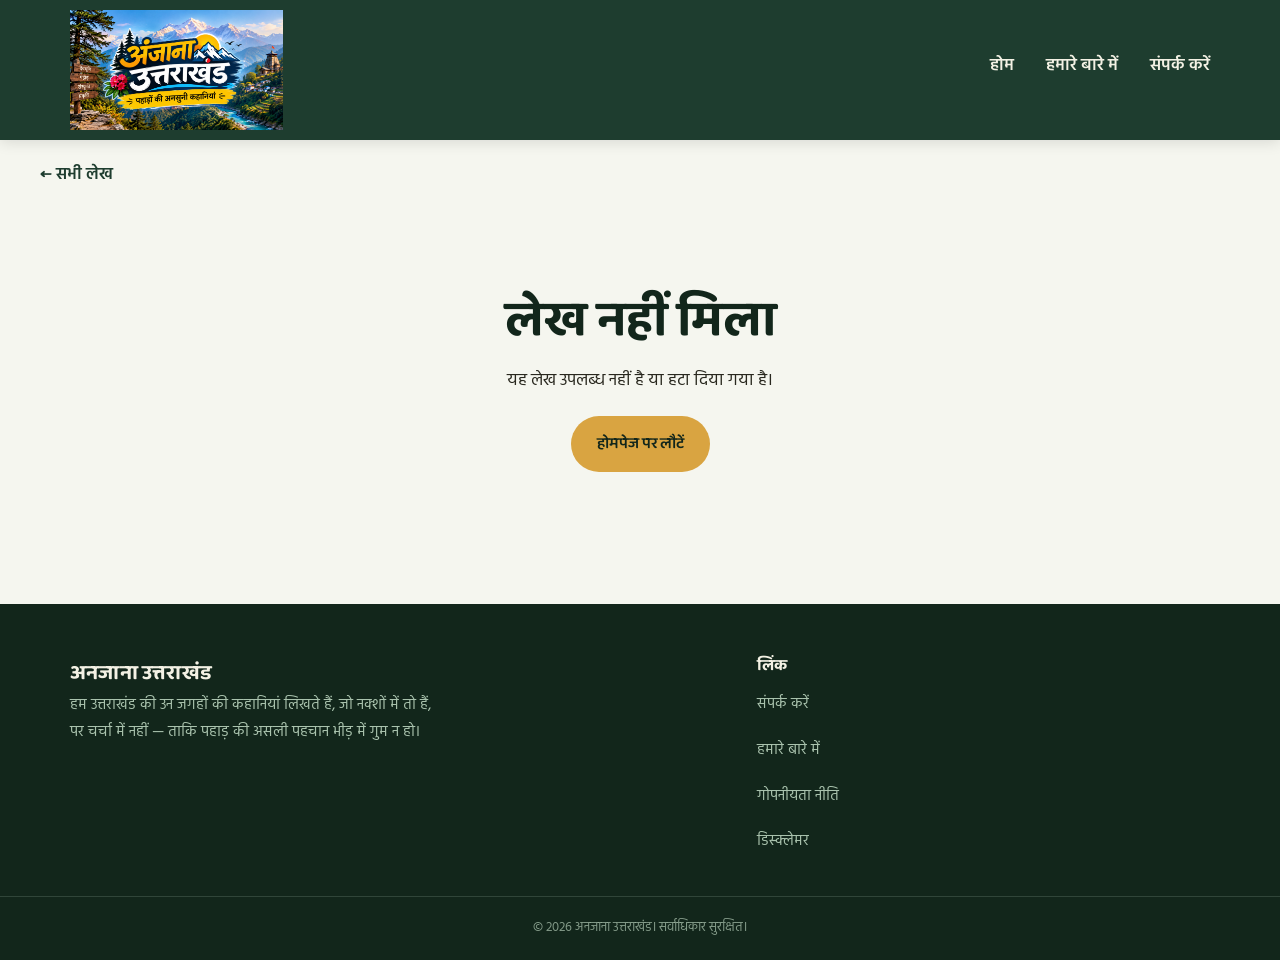
<file: article.html>
<!DOCTYPE html>
<html lang="hi">
<head>
<meta charset="UTF-8">
<meta name="viewport" content="width=device-width, initial-scale=1.0">
<title>लेख | अनजाना उत्तराखंड</title>
<meta name="description" content="अनजाना उत्तराखंड पर एक यात्रा कहानी पढ़ें।">
<link rel="icon" type="image/svg+xml" href="assets/images/logo.png">
<link rel="stylesheet" href="css/style.css">
</head>
<body>

<header class="site-header">
  <div class="container">
    <a class="brand" href="index.html">
      <img src="assets/images/logo.png" alt="अनजाना उत्तराखंड लोगो">
      <span>
        <span class="brand-name">अनजाना उत्तराखंड</span>
        <span class="brand-tagline">पहाड़ों की अनकही कहानियां</span>
      </span>
    </a>
    <button class="nav-toggle" aria-label="मेन्यू खोलें" aria-expanded="false">☰</button>
    <nav class="main-nav" aria-label="मुख्य मेन्यू">
      <ul>
        <li><a href="index.html">होम</a></li>
        <li><a href="pages/about-us.html">हमारे बारे में</a></li>
        <li><a href="pages/contact-us.html">संपर्क करें</a></li>
      </ul>
    </nav>
  </div>
</header>

<a class="article-back container" href="index.html">← सभी लेख</a>

<main id="article-root">
  <p class="feed-empty container">लेख लोड हो रहा है…</p>
</main>

<footer class="site-footer">
  <div class="container footer-inner">
    <div class="footer-brand">
      <span class="brand-name">अनजाना उत्तराखंड</span>
      <p>हम उत्तराखंड की उन जगहों की कहानियां लिखते हैं, जो नक्शों में तो हैं, पर चर्चा में नहीं — ताकि पहाड़ की असली पहचान भीड़ में गुम न हो।</p>
    </div>
    <div class="footer-links">
      <h4>लिंक</h4>
      <ul>
        <li><a href="pages/contact-us.html">संपर्क करें</a></li>
        <li><a href="pages/about-us.html">हमारे बारे में</a></li>
        <li><a href="pages/privacy-policy.html">गोपनीयता नीति</a></li>
        <li><a href="pages/disclaimer.html">डिस्क्लेमर</a></li>
      </ul>
    </div>
  </div>
  <div class="footer-bottom">
    <span>&copy; <span id="current-year"></span> अनजाना उत्तराखंड। सर्वाधिकार सुरक्षित।</span>
  </div>
</footer>

<script src="js/site.js"></script>
<script src="js/article.js"></script>
</body>
</html>
</file>
<file: css/style.css>
/* =========================================================
   अनजाना उत्तराखंड — Design System
   Palette: pine forest greens + marigold/sunrise gold + warm mist paper
   Type: Baloo 2 (display / headings) + Hind (body)
   ========================================================= */

@import url('https://fonts.googleapis.com/css2?family=Baloo+2:wght@500;600;700;800&family=Hind:wght@400;500;600;700&display=swap');

:root{
  /* --- Color tokens --- */
  --color-bg: #F5F6EF;
  --color-bg-alt: #EBEFE1;
  --color-surface: #FFFFFF;
  --color-forest: #1E3D2F;
  --color-forest-dark: #12261B;
  --color-forest-tint: #2C5240;
  --color-sage: #5E8867;
  --color-sage-light: #A9C2AD;
  --color-gold: #D9A441;
  --color-gold-dark: #B8842E;
  --color-gold-tint: #F0C15C;
  --color-text: #29281F;
  --color-text-muted: #5C5C4E;
  --color-text-on-forest: #F3F1E4;
  --color-border: #DCE1D1;
  --color-border-strong: #C3CBB4;

  /* --- Type --- */
  --font-display: 'Baloo 2', 'Hind', sans-serif;
  --font-body: 'Hind', 'Baloo 2', sans-serif;

  --fs-h1: clamp(2rem, 1.55rem + 2vw, 3.25rem);
  --fs-h2: clamp(1.5rem, 1.25rem + 1.1vw, 2.15rem);
  --fs-h3: clamp(1.2rem, 1.08rem + 0.5vw, 1.5rem);
  --fs-body: 1.0625rem;
  --fs-small: 0.9rem;
  --fs-tiny: 0.8rem;

  --lh-heading: 1.25;
  --lh-body: 1.75;

  /* --- Space scale --- */
  --sp-1: 0.25rem;
  --sp-2: 0.5rem;
  --sp-3: 0.85rem;
  --sp-4: 1.25rem;
  --sp-5: 2rem;
  --sp-6: 3.25rem;
  --sp-7: 5rem;

  /* --- Shape / shadow --- */
  --radius-card: 20px 20px 20px 4px;
  --radius-card-alt: 4px 20px 20px 20px;
  --radius-pill: 999px;
  --radius-sm: 10px;

  --shadow-soft: 0 14px 34px -18px rgba(18, 38, 27, 0.35);
  --shadow-lift: 0 20px 40px -16px rgba(18, 38, 27, 0.4);

  --container: 1180px;
  --ease: cubic-bezier(.22,.85,.36,1);
}

*, *::before, *::after{ box-sizing: border-box; }

html{ scroll-behavior: smooth; }

body{
  margin: 0;
  font-family: var(--font-body);
  font-size: var(--fs-body);
  line-height: var(--lh-body);
  color: var(--color-text);
  background: var(--color-bg);
  -webkit-font-smoothing: antialiased;
}

img{ max-width: 100%; display: block; }

a{ color: inherit; text-decoration: none; }

h1, h2, h3, h4{
  font-family: var(--font-display);
  line-height: var(--lh-heading);
  margin: 0 0 var(--sp-3);
  font-weight: 700;
  color: var(--color-forest-dark);
}
h1{ font-size: var(--fs-h1); }
h2{ font-size: var(--fs-h2); }
h3{ font-size: var(--fs-h3); }

p{ margin: 0 0 var(--sp-4); }

ul, ol{ padding-inline-start: 1.4em; margin: 0 0 var(--sp-4); }
li{ margin-bottom: var(--sp-2); }

table{ border-collapse: collapse; width: 100%; margin: 0 0 var(--sp-4); }
th, td{ border: 1px solid var(--color-border-strong); padding: var(--sp-2) var(--sp-3); text-align: right; }
th{ background: var(--color-bg-alt); font-family: var(--font-display); }

.container{
  max-width: var(--container);
  margin-inline: auto;
  padding-inline: var(--sp-4);
}

:focus-visible{
  outline: 3px solid var(--color-gold-dark);
  outline-offset: 2px;
}

@media (prefers-reduced-motion: reduce){
  *, *::before, *::after{ animation-duration: 0.001ms !important; animation-iteration-count: 1 !important; transition-duration: 0.001ms !important; scroll-behavior: auto !important; }
}

/* =========================================================
   Header
   ========================================================= */
.site-header{
  background: var(--color-forest);
  color: var(--color-text-on-forest);
  position: sticky;
  top: 0;
  z-index: 40;
  box-shadow: 0 2px 14px rgba(0,0,0,0.12);
}

.site-header .container{
  display: flex;
  align-items: center;
  justify-content: space-between;
  gap: var(--sp-4);
  padding-block: 10px;
}

/* Header में अब सिर्फ असली logo दिखेगा।
   Logo के साथ वाला brand-name / tagline जानबूझकर छिपाया गया है। */
.brand{
  display: flex;
  align-items: center;
  flex: 0 1 auto;
  min-width: 0;
}

.brand > span{
  display: none;
}

.brand img{
  width: clamp(290px, 36vw, 430px);
  height: auto;
  max-height: 120px;
  object-fit: contain;
  object-position: left center;
  flex-shrink: 0;
}

.brand-name{
  font-family: var(--font-display);
  font-weight: 700;
  font-size: 1.3rem;
  color: var(--color-text-on-forest);
  letter-spacing: 0.2px;
}

.brand-tagline{
  display: block;
  font-family: var(--font-body);
  font-size: var(--fs-tiny);
  font-weight: 400;
  color: var(--color-sage-light);
}

.main-nav ul{
  display: flex;
  gap: var(--sp-5);
  list-style: none;
  margin: 0;
  padding: 0;
}
.main-nav a{
  font-weight: 600;
  padding-block: var(--sp-2);
  position: relative;
}
.main-nav a::after{
  content: "";
  position: absolute;
  left: 0; right: 0; bottom: -2px;
  height: 2px;
  background: var(--color-gold);
  transform: scaleX(0);
  transform-origin: right;
  transition: transform 0.3s var(--ease);
}
.main-nav a:hover::after,
.main-nav a[aria-current="page"]::after{
  transform: scaleX(1);
  transform-origin: left;
}

.nav-toggle{
  display: none;
  background: none;
  border: 1px solid rgba(243,241,228,0.4);
  border-radius: var(--radius-sm);
  color: var(--color-text-on-forest);
  padding: var(--sp-2) var(--sp-3);
  font-size: 1.1rem;
}

/* =========================================================
   Buttons
   ========================================================= */
.btn{
  display: inline-flex;
  align-items: center;
  gap: var(--sp-2);
  font-family: var(--font-display);
  font-weight: 600;
  font-size: 0.98rem;
  padding: 0.75rem 1.5rem;
  border-radius: var(--radius-pill);
  border: 2px solid transparent;
  cursor: pointer;
  transition: transform 0.2s var(--ease), background 0.2s var(--ease), box-shadow 0.2s var(--ease);
}
.btn-primary{
  background: var(--color-gold);
  color: var(--color-forest-dark);
}
.btn-primary:hover{ background: var(--color-gold-dark); box-shadow: var(--shadow-soft); }
.btn-outline{
  background: transparent;
  border-color: var(--color-sage-light);
  color: var(--color-forest-dark);
}
.btn-outline:hover{ border-color: var(--color-forest); background: var(--color-bg-alt); }

/* =========================================================
   Homepage feed
   ========================================================= */
.feed-heading{
  padding-top: var(--sp-6);
  padding-bottom: var(--sp-3);
  display: flex;
  align-items: baseline;
  justify-content: space-between;
  gap: var(--sp-3);
  border-bottom: 1px solid var(--color-border);
  margin-bottom: var(--sp-5);
}
.feed-heading p{ margin: 0; color: var(--color-text-muted); font-size: var(--fs-small); }

.article-feed{
  display: grid;
  grid-template-columns: repeat(3, 1fr);
  gap: var(--sp-5);
  padding-bottom: var(--sp-7);
}

.article-card{
  background: var(--color-surface);
  border-radius: var(--radius-card);
  overflow: hidden;
  box-shadow: var(--shadow-soft);
  display: flex;
  flex-direction: column;
  transition: transform 0.35s var(--ease), box-shadow 0.35s var(--ease);
}
.article-card:hover{
  transform: translateY(-6px);
  box-shadow: var(--shadow-lift);
}
.article-card .thumb{
  aspect-ratio: 16 / 11;
  overflow: hidden;
  background: var(--color-bg-alt);
}
.article-card .thumb img{
  width: 100%; height: 100%; object-fit: cover;
  transition: transform 0.6s var(--ease);
}
.article-card:hover .thumb img{ transform: scale(1.06); }

.article-card .card-body{
  padding: var(--sp-4);
  display: flex;
  flex-direction: column;
  gap: var(--sp-2);
  flex: 1;
}
.article-card .card-date{
  font-size: var(--fs-tiny);
  color: var(--color-sage);
  font-weight: 600;
}
.article-card h3{
  font-size: 1.2rem;
  margin-bottom: var(--sp-1);
}
.article-card .excerpt{
  color: var(--color-text-muted);
  font-size: 0.95rem;
  margin-bottom: 0;
  flex: 1;
}
.article-card .read-more{
  margin-top: var(--sp-2);
  font-weight: 700;
  color: var(--color-forest);
  font-family: var(--font-display);
  font-size: 0.92rem;
  align-self: flex-start;
  border-bottom: 2px solid var(--color-gold);
  padding-bottom: 2px;
}

.feed-empty, .feed-error{
  text-align: center;
  padding: var(--sp-7) var(--sp-4);
  color: var(--color-text-muted);
  grid-column: 1 / -1;
}

/* =========================================================
   Footer
   ========================================================= */
.site-footer{
  background: var(--color-forest-dark);
  color: var(--color-sage-light);
  margin-top: var(--sp-6);
}
.footer-inner{
  padding-block: var(--sp-6) var(--sp-5);
  display: grid;
  grid-template-columns: 1.4fr 1fr;
  gap: var(--sp-6);
}
.footer-brand .brand-name{ color: var(--color-text-on-forest); }
.footer-brand p{ max-width: 46ch; color: var(--color-sage-light); font-size: 0.95rem; }
.footer-links h4{
  color: var(--color-text-on-forest);
  font-size: 1rem;
  margin-bottom: var(--sp-3);
}
.footer-links ul{ list-style: none; padding: 0; margin: 0; display: grid; gap: var(--sp-2); }
.footer-links a{ font-size: 0.95rem; transition: color 0.2s; }
.footer-links a:hover{ color: var(--color-gold); }
.footer-bottom{
  border-top: 1px solid rgba(169,194,173,0.2);
  padding-block: var(--sp-4);
  text-align: center;
  font-size: var(--fs-tiny);
  color: rgba(169,194,173,0.75);
}

/* =========================================================
   Inner pages (about / contact / policy / disclaimer)
   ========================================================= */
.page-hero{
  background: linear-gradient(180deg, var(--color-forest) 0%, var(--color-forest-tint) 100%);
  color: var(--color-text-on-forest);
  padding-block: var(--sp-6);
}
.page-hero h1{ color: var(--color-text-on-forest); margin-bottom: var(--sp-2); }
.page-hero p{ color: var(--color-sage-light); max-width: 60ch; margin-bottom: 0; }

.page-body{
  padding-block: var(--sp-6);
  max-width: 74ch;
  margin-inline: auto;
}
.page-body h2{ margin-top: var(--sp-6); }
.page-body h2:first-child{ margin-top: 0; }

/* Contact form */
.contact-grid{
  display: grid;
  grid-template-columns: 1.1fr 0.9fr;
  gap: var(--sp-6);
  align-items: start;
  max-width: var(--container);
  margin-inline: auto;
  padding-block: var(--sp-6);
}
.form-field{ margin-bottom: var(--sp-4); }
.form-field label{
  display: block;
  font-weight: 600;
  margin-bottom: var(--sp-2);
  font-family: var(--font-display);
}
.form-field input, .form-field textarea{
  width: 100%;
  font-family: var(--font-body);
  font-size: 1rem;
  padding: 0.75rem 1rem;
  border: 1.5px solid var(--color-border-strong);
  border-radius: var(--radius-sm);
  background: var(--color-surface);
  color: var(--color-text);
}
.form-field input:focus, .form-field textarea:focus{
  border-color: var(--color-sage);
  outline: none;
  box-shadow: 0 0 0 3px rgba(94,136,103,0.2);
}
.contact-info{
  background: var(--color-bg-alt);
  border-radius: var(--radius-card-alt);
  padding: var(--sp-5);
}
.contact-info h3{ margin-top: 0; }
.contact-info ul{ list-style: none; padding: 0; margin: 0; display: grid; gap: var(--sp-3); }

/* =========================================================
   Article page
   ========================================================= */
.article-hero{
  background: var(--color-forest-dark);
  color: var(--color-text-on-forest);
}
.article-hero-media{
  aspect-ratio: 21 / 9;
  overflow: hidden;
}
.article-hero-media img{ width: 100%; height: 100%; object-fit: cover; }
.article-hero-text{
  max-width: 74ch;
  margin-inline: auto;
  padding: var(--sp-5) var(--sp-4) var(--sp-6);
}
.article-hero-text .card-date{ color: var(--color-gold-tint); font-weight: 600; font-size: var(--fs-small); }
.article-hero-text h1{ color: var(--color-text-on-forest); }
.article-hero-text .excerpt{ color: var(--color-sage-light); font-size: 1.05rem; }

.article-body{
  max-width: 68ch;
  margin-inline: auto;
  padding-block: var(--sp-6);
}
.article-body h2{ border-inline-start: 4px solid var(--color-gold); padding-inline-start: var(--sp-3); }
.article-body strong{ color: var(--color-forest-dark); }

.share-bar{
  display: flex;
  flex-wrap: wrap;
  align-items: center;
  gap: var(--sp-3);
  padding: var(--sp-4);
  background: var(--color-bg-alt);
  border-radius: var(--radius-sm);
  margin-block: var(--sp-5);
}
.share-bar span{ font-weight: 700; font-family: var(--font-display); color: var(--color-forest-dark); }
.share-btn{
  display: inline-flex;
  align-items: center;
  justify-content: center;
  width: 42px; height: 42px;
  border-radius: 50%;
  background: var(--color-forest);
  color: var(--color-text-on-forest);
  transition: transform 0.2s var(--ease), background 0.2s var(--ease);
}
.share-btn:hover{ transform: translateY(-3px); background: var(--color-gold-dark); }
.share-btn svg{ width: 20px; height: 20px; fill: currentColor; }
.share-btn.copy-link{ background: var(--color-sage); }
.copy-feedback{
  font-size: var(--fs-tiny);
  color: var(--color-sage);
  font-weight: 600;
  opacity: 0;
  transition: opacity 0.25s;
}
.copy-feedback.show{ opacity: 1; }

.article-back{
  display: inline-block;
  margin: var(--sp-4);
  font-weight: 600;
  color: var(--color-forest);
}

.article-not-found{
  text-align: center;
  padding: var(--sp-7) var(--sp-4);
}

/* =========================================================
   Responsive
   ========================================================= */
@media (max-width: 1024px){
  .article-feed{ grid-template-columns: repeat(2, 1fr); }
  .footer-inner{ grid-template-columns: 1fr; gap: var(--sp-5); }
  .contact-grid{ grid-template-columns: 1fr; }
}

@media (max-width: 768px){
  .main-nav{
    position: fixed;
    inset: 86px 0 auto 0;
    background: var(--color-forest);
    transform: translateY(-120%);
    transition: transform 0.3s var(--ease);
    padding: var(--sp-4);
    box-shadow: 0 10px 20px rgba(0,0,0,0.2);
  }
  .main-nav.open{ transform: translateY(0); }
  .main-nav ul{ flex-direction: column; gap: var(--sp-2); }
  .nav-toggle{ display: inline-flex; }
}

@media (max-width: 640px){
  .article-feed{ grid-template-columns: 1fr; }
  :root{ --sp-6: 2.25rem; --sp-7: 3rem; }

  .brand img{
    width: clamp(210px, 58vw, 290px);
    max-height: 90px;
  }
}

@media (max-width: 425px){
  .container{ padding-inline: var(--sp-3); }

  .site-header .container{
    padding-block: 8px;
  }

  .brand img{
    width: min(230px, 62vw);
    max-height: 78px;
  }
}

@media (max-width: 425px){
  .container{ padding-inline: var(--sp-3); }
}
</file>
